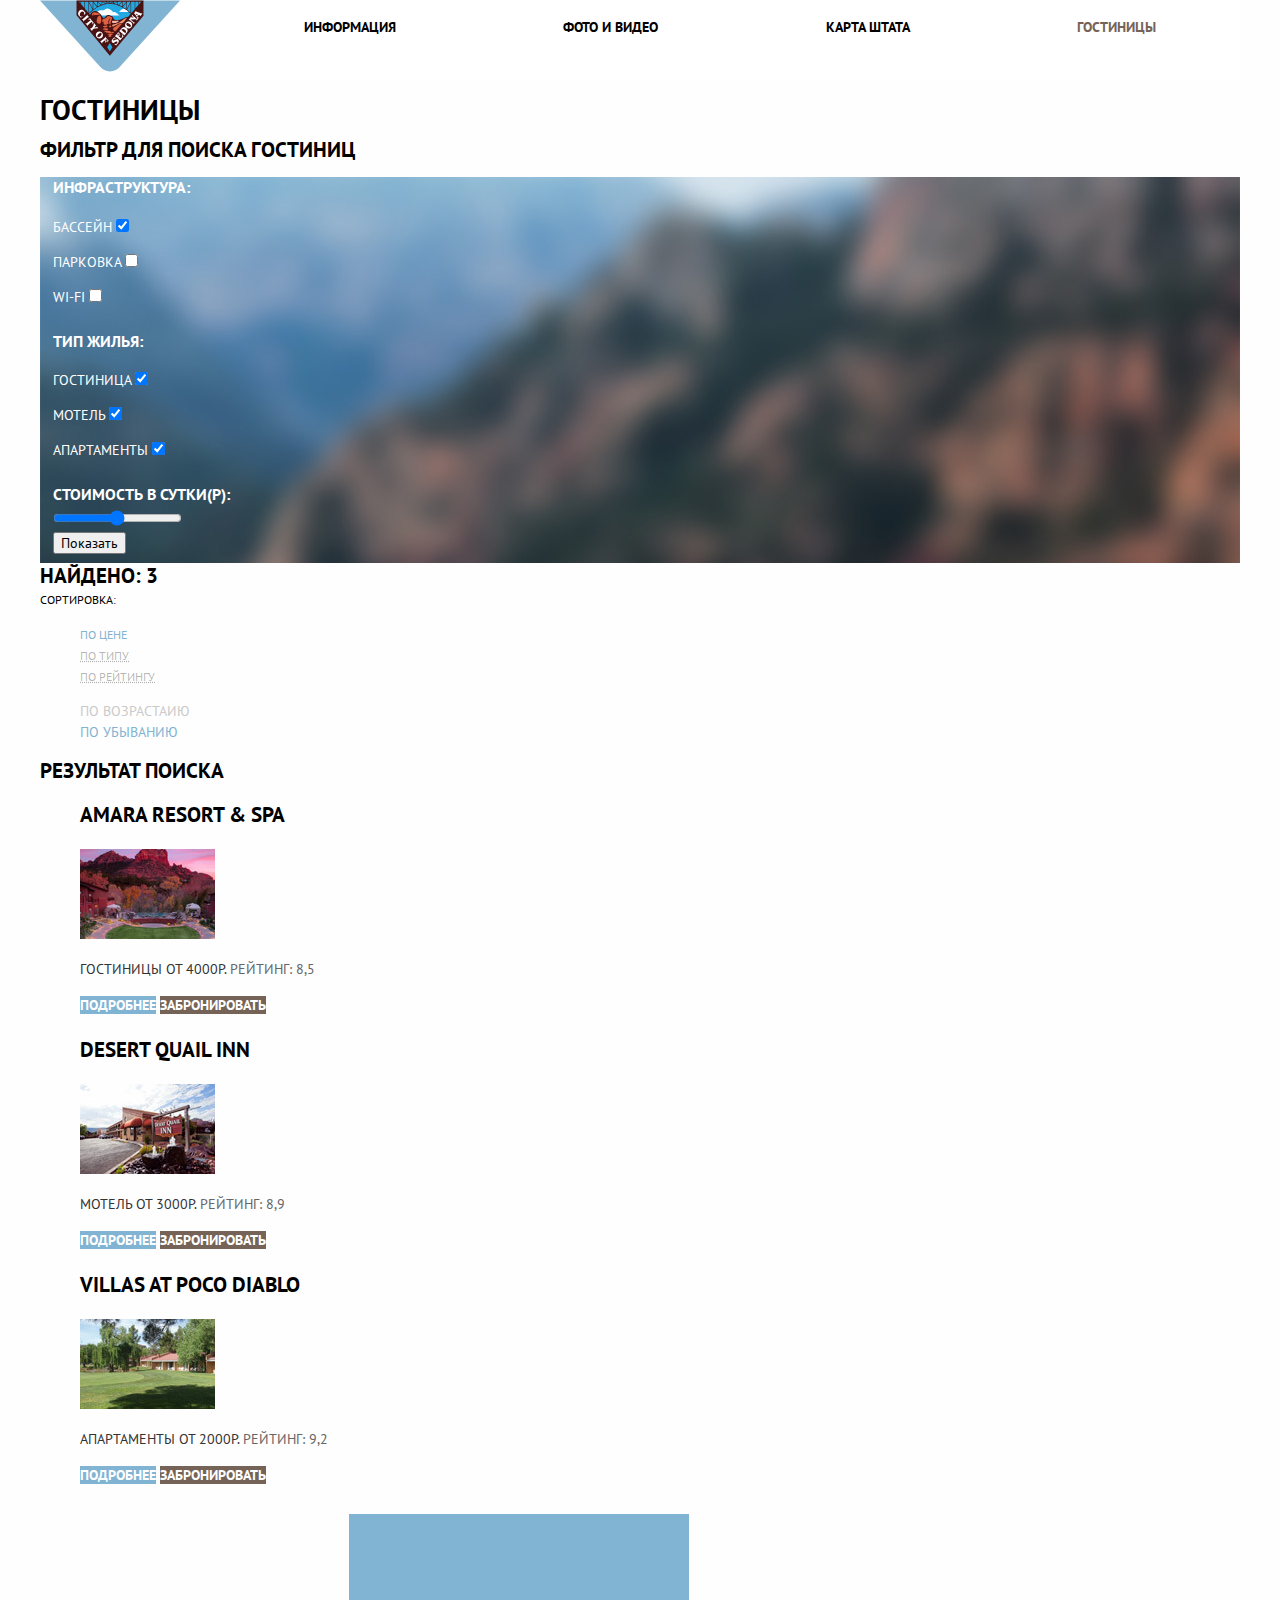
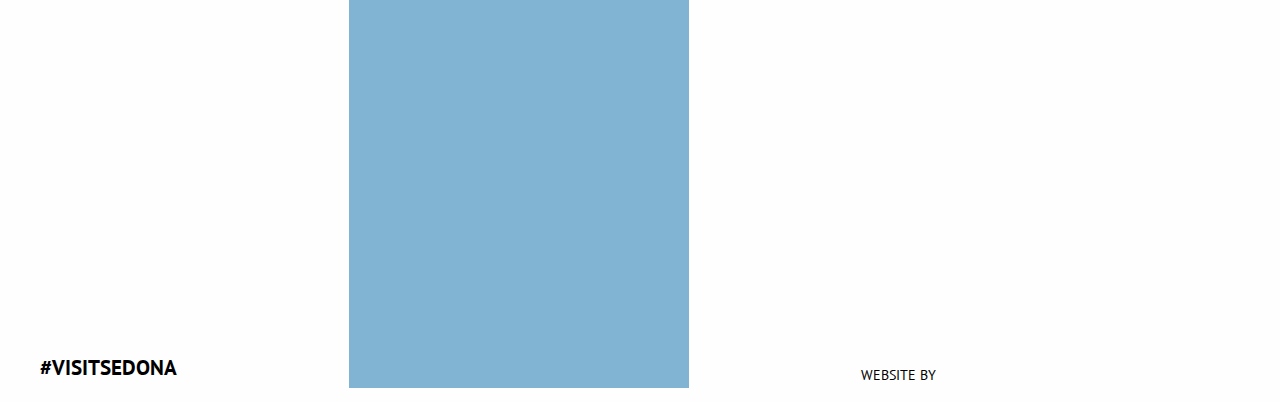
<file: hotels.html>
<!DOCTYPE html>
<html lang="ru">
  <head>
    <meta charset="utf-8">
    <link rel="stylesheet" href="https://fonts.googleapis.com/css?family=PT+Sans:400,700&display=swap&subset=cyrillic">
    <link rel="stylesheet" href="css/normalize.css">
    <link rel="stylesheet" href="css/style.css">
    <title>City of Sedona</title>
  </head>
  <body class="inner_page">
    <header class="main_header container">
      <nav class="main_navigation">
        <a class="main_header_logo" href="index.html">
          <img src="img/main_logo.svg" width="140" height="72" alt="Логотип города «Седона»">
        </a>
        <ul class="main_navigation_list">
          <li><a href="index.html">Информация</a></li>
          <li><a href="#">Фото и видео</a></li>
          <li><a href="#>">Карта штата</a></li>
          <li class="main_navigation_selected"><a href="hotels.html">Гостиницы</a></li>
        </ul>
      </nav>
    </header>
    <main class="main_content_hotels container">
      <h1 class="main_heading_hotels visually-hidden">Гостиницы</h1>
      <section class="detailed_hotel_search">
        <h2 class="visually-hidden">Фильтр для поиска гостиниц</h2>
        <div class="filter">
          <form action="https://echo.htmlacademy.ru" method="post">
            <fieldset name="infrastructure">
              <legend>Инфраструктура:</legend>
              <p class="infrastructure_item">
                <label for="pool_field">Бассейн</label>
                <input class="filter_input" type="checkbox" name="pool" id="pool_field" checked>
              </p>
              <p class="infrastructure_item">
                <label for="parking_field">Парковка</label>
                <input class="filter_input" type="checkbox" name="parking" id="parking_field">
              </p>
              <p class="infrastructure_item">
                <label for="wifi_field">wi-fi</label>
                <input class="filter_input" type="checkbox" name="wifi" id="wifi_field">
              </p>
            </fieldset>
            <fieldset name="type_of_housing">
              <legend>Тип жилья:</legend>
              <p class="type_of_housing_item">
                <label for="hotel_field">Гостиница</label>
                <input class="filter_input" type="checkbox" name="hotel" id="hotel_field" checked>
              </p>
              <p class="type_of_housing_item">
                <label for="motel_field">Мотель</label>
                <input class="filter_input" type="checkbox" name="motel" id="motel_field" checked>
              </p>
              <p class="type_of_housing_item">
                <label for="apartaments_field">Апартаменты</label>
                <input class="filter_input" type="checkbox" name="apartaments" id="apartaments_field" checked>
              </p>
            </fieldset>
            <fieldset name="cost_per_day">
              <legend>Стоимость в сутки(P):</legend>
              <input class="filter_input" type="range" name="cost_range" id="cost_range_field" min="0" max="3000" step="100" aria-label="Выберите стоимость жилья">
              <br>
              <button type="submit" name="show">Показать</button>
            </fieldset>
          </form>
        </div>
        <div class="sort_type">
          <strong class="number_of_hotels">Найдено: 3</strong>
          <br>
          <span class="sorting_label">Сортировка:</span>
          <ul class="sort_type_list">
            <li><a class="sort_type_list_selected" href="#">по цене</a></li>
            <li><a href="#">по типу</a></li>
            <li><a href="#">по рейтингу</a></li>
          </ul>
          <ul class="sort_type_list_2">
            <li>
              <a href="#">
                <span class="visually-hidden">По возрастаию</span>
              </a>
            </li>
            <li>
              <a class="sort_type_list_2_selected" href="#">
                <span class="visually-hidden">По убыванию</span>
              </a>
            </li>
          </ul>
        </div>
      </section>
      <section class="catalog">
        <h2 class="visually-hidden">Результат поиска</h2>
        <ul class="catalog_list">
          <li class="catalog_item">
            <a href="catalog_item.html">
              <h3>amara resort & spa</h3>
              <p class="catalog_item_image">
                <img src="img/hotel-1.jpg" width="135" height="90" alt="Гостиница «amara resort & spa»">
              </p>
            </a>
            <p class="catalog_item_info">
              <span>Гостиницы</span>
              <span>От 4000р.</span>
              <span class="rating">Рейтинг: 8,5</span>
            </p>
            <a class="more_information" href="#">Подробнее</a>
            <a class="hotel_reservation" href="#">Забронировать</a>
          </li>
          <li class="catalog_item">
            <a href="catalog_item.html">
              <h3>desert quail inn</h3>
              <p class="catalog_item_image">
                  <img src="img/hotel-2.jpg" width="135" height="90" alt="Мотель «desert quail inn»">
              </p>
            </a>
            <p class="catalog_item_info">
              <span>Мотель</span>
              <span>От 3000р.</span>
              <span class="rating">Рейтинг: 8,9</span>
            </p>
            <a class="more_information" href="#">Подробнее</a>
            <a class="hotel_reservation" href="#">Забронировать</a>
          </li>
          <li class="catalog_item">
            <a href="catalog_item.html">
              <h3>villas at poco diablo</h3>
              <p class="catalog_item_image">
                <img src="img/hotel-3.jpg" width="135" height="90" alt="Мотель «villas at poco diablo»">
              </p>
            </a>
            <p class="catalog_item_info">
              <span>Апартаменты</span>
              <span>От 2000р.</span>
              <span class="rating">Рейтинг: 9,2</span>
            </p>
            <a class="more_information" href="#">Подробнее</a>
            <a class="hotel_reservation" href="#">Забронировать</a>
        </li>
        </ul>
      </section>
    </main>
    <footer class="main_footer container">
      <p class="hashtag">#visitsedona</p>
      <ul class="social_networks_list">
        <li>
          <a class="social twitter" href="#" aria-label="Folow us on Twitter"><svg class="twitter_logo"></svg></a>
        </li>
        <li>
          <a class="social facebook" href="#" aria-label="Folow us on Facebook"><svg class="facebook_logo"></svg></a>
        </li>
        <li>
          <a class="social youtube" href="#" aria-label="Folow us on YouTube"><svg class="youtube_logo"></svg></a>
        </li>
      </ul>
      <p class="footer-copyright">
        <span>website by</span>
        <a class="developer_site_link"><svg class="developer_site_logo"></svg></a>
      </p>
    </footer>
  </body>
</html>
</file>
<file: css/style.css>
/*Стили для главной страницы*/

body {
  min-width: 1200px;

  margin: 0;
  padding: 0;

  font-family: "PT Sans", Arial, sans-serif;
  font-size: 14px;
  line-height: 21px;
  font-weight: 400;
  color: #333333;
  text-transform: uppercase;

  background-color: #ffffff;
  background-position: top center;
  background-repeat: no-repeat;
}

a {
  text-decoration: none;
}

.container {
  width: 1200px;
  margin-left: auto;
  margin-right: auto;
}

.main_navigation {
  display: flex;

  width: 100%;
  font-size: 14px;
  line-height: 26px;
  font-weight: 700;
  color: #000000;
  background-color: #ffffff;
}

.main_header_logo {
  order: -2;
}

.main_navigation_list {
  display: flex;
  justify-content: space-around;
  list-style: none;
  width: 1200px;
}

.main_navigation_list li:first-child {
  order: -4;
}

.main_navigation_list li:nth-child(2) {
  order: -3;
}

.main_navigation_list li:nth-child(3) {
  order: -1;
}


.main_navigation_list a {
  color: #000000;
}

.main_navigation_selected a {
  color: #766357;
}

.main_navigation_list a:hover,
.main_navigation_list a:focus {
  color: #8bb9d5;
}

.main_navigation_selected a:hover,
.main_navigation_selected a:focus {
  color: #766357;
}

.main_navigation_list a:active {
  color: rgba(0, 0, 0, 0.3);
}

.entry {
  margin-bottom: 51px;
  line-height: 26px;
  text-align: center;
}

.welcome_to_sedona {
  padding-top: 176px;
  min-height: 508px;

  background-color: #81b3d2;
  background-image: url("../img/polygon.svg"),
                    url("../img/background_index.jpg");
  background-position: top center;
  background-repeat: no-repeat;
}

.main_heading_index {
  padding-top: 62px;
  font-size: 21px;
  font-weight: 700;
  color: #000000;
}

.entry p {
  font-size: 14px;
}

.advantages {
  margin-bottom: 55px;
}

.advantages_housing_list,
.advantages_tourism_list {
  display: flex;
  flex-wrap: wrap;
  width: 1200px;
  margin-top: 0;
  margin-bottom: 0;
  list-style: none;
}

.advantages_housing_item,
.advantages_tourism_item {
  box-sizing: border-box;
  flex-basis: 400px;
  text-align: center;
}

.advantages_housing_item {
  min-height: 256px;
  outline: 2px dashed rgba(0, 128, 0, 0.2);
}

.advantages_housing_item:first-child,
.advantages_tourism_item:not(:first-child) {
  padding-top: 47px;
}

.advantages_housing_item:nth-child(2) ~ li {
  padding-top: 160px;
  min-height: 330px;
}


.advantages_housing_item h3,
.advantages_housing_item b,
.advantages_tourism_item h3 {
  font-size: 21px;
  line-height: 21px;
  font-weight: 700;
  color: #000000;
}

.advantages_housing_image {
  flex-basis: 800px;
  background-image: url("../img/advantages_housing_img.jpg");
  background-position: center;
}

.advantages_tourism_item {
  min-height: 256px;
  outline: 2px dashed red;
}

.advantages_tourism_item.gray {
  background-color: #eeeeee;
}

.advantages_tourism_image {
  flex-basis: 800px;
  background-image: url("..img/advantages_tourism_img.jpg");
  background-position: center;
}

.hotel_search_preview {
  text-align: center;
  margin-top: 0;
  outline: 2px dashed blue;
}

.hotel_search_preview b {
  font-size: 30px;
  line-height: 36px;
  color: #000000;
}

.hotel_search_preview p {
  font-size: 14px;
  line-height: 24px;
}

.button {
  font-size: 21px;
  line-height: 26px;
  font-weight: 700;
  color: #eeeeee;
  vertical-align: middle;
  text-transform: uppercase;

  background-color: #766357;
  border: none;
}

.button:hover,
.button:focus {
  background-color: #604e43;
}

.button:active {
  color: rgba(255, 255, 255, 0.3);
  background-color: #503e33;
}

.main_footer {
  line-height: 26px;
  color: #000000;
}

.hashtag {
  font-size: 21px;
  font-weight: 700;
}

.social_networks_list {
  text-align: center;
  list-style: none;
}

.footer-copyright span {
  font-size: 14px;
}

.modal_search {
  font-size: 14px;
  font-weight: 700;
  line-height: 26px;
  color: #000000;
}

.modal_search input {
  font-size: 14px;
  font-weight: 700;
  line-height: 26px;
  color: #000000;
  text-transform: uppercase;

  background-color: #f2f2f2;
  border: none;
}

.modal_search input:hover {
  background-color: #ebebeb;
}

.modal_search input:focus {
  background-color: #ffffff;
}

.hotel_search {
  font-size: 21px;
  color: #ffffff;
  text-align: center;
  vertical-align: middle;

  background-color: #81b3d2;
}

.hotel_search:hover,
.hotel_search:focus {
  background-color: #669ec0;
}

.hotel_search:active {
  color: rgba(255, 255, 255, 0.3);
  background-color: #5496bd;
}

.main_footer {
  display: flex;
  align-items: flex-end;
  justify-content: space-between;


}

.social_networks_list {
  background-color: #81b3d2;
}

/*Стили для внутренней страницы*/

.inner_page {
  color: #000000;

  background-color: #fefefe;

}

.filter {
  color: #ffffff;

  background-color: #81b3d2;
  background-image: url("../img/background_hotels.jpg");
  background-position: top center;
  background-repeat: no-repeat;
}

.filter fieldset {
  border: none;
}

.filter legend{
  font-size: 16px;
  font-weight: 700;
}


.sort_type_list,
.sort_type_list_2 {
  list-style: none;
}

.number_of_hotels {
  font-size: 21px;
  line-height: 26px;
  font-weight: 700;
}

.sorting_label,
.sort_type_list a {
  font-size: 12px;
  line-height: 18px;
}

.sort_type_list a {
  text-decoration: underline dotted;
  color: rgba(0, 0, 0, 0.3);
}

.sort_type_list .sort_type_list_selected {
  text-decoration: none;
  color: #81b3d2;
}

.sort_type_list a:hover:not(.sort_type_list_selected),
.sort_type_list a:focus:not(.sort_type_list_selected) {
  color: #81b3d2;
}

.sort_type_list a:active:not(.sort_type_list_selected) {
  color: #000000;
}

.sort_type_list_2 a {
  color: #cacaca;
}

.sort_type_list_2 .sort_type_list_2_selected {
  color: #81b3d2;
}

.sort_type_list_2 a:hover:not(.sort_type_list_2_selected),
.sort_type_list_2 a:focus:not(.sort_type_list_2_selected) {
  color: #231f20;
}

.sort_type_list_2 a:active:not(.sort_type_list_2_selected) {
  color: #81b3d2;
}

.catalog_list {
  list-style: none;
}

.catalog h3 {
  font-size: 21px;
  line-height: 26px;
  font-weight: 700;
  color: #000000;
}

.catalog h3:hover,
.catalog h3:focus {
  color: #81b3d2;
}

.catalog h3:active {
  color: rgba(0, 0, 0, 0.3);
}

.catalog_item_info {
  color: #333333;
}

.rating {
  color: #666666;
}

.more_information,
.hotel_reservation {
  color: #ffffff;
  font-weight: 700;

  vertical-align: middle;
  text-transform: uppercase;
}

.more_information {
  background-color: #81b3d2;
}

.hotel_reservation {
  background-color: #766357;
}

.more_information:hover,
.more_information:focus {
  background-color: #669ec0;
}

.hotel_reservation:hover,
.hotel_reservation:focus {
  background-color: #604e43
}

.more_information:active {
  color: rgba(255, 255, 255, 0.3);
  background-color: #5496bd;
}

.hotel_reservation:active {
  color: rgba(255, 255, 255, 0.3);
  background-color: #503e33;
}
</file>
